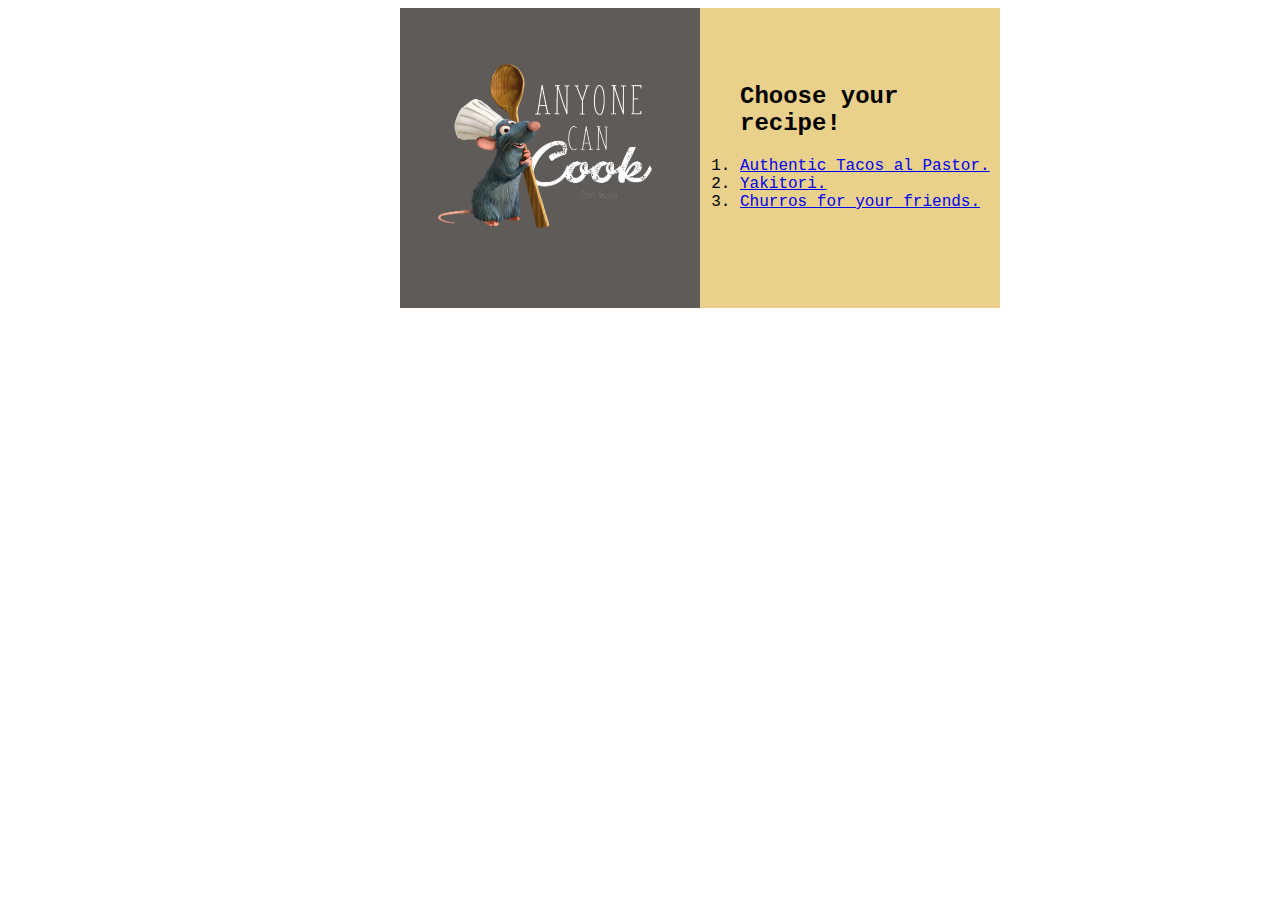
<file: index.html>
<!DOCTYPE html>
<html lang="en">
    <head>
        <meta charset="utf-8">
        <link rel="stylesheet" href="css/style.css">
        <title>Recipes!</title>
    
    </head>
    <body>
        <div>
        <div>
            <img class="img" src="images/remy3.png" alt="Great cook">  
        </div>

        <div class="page">
            <ol class="center">
                <h2>Choose your recipe!</h2>
                <li><a href="recipes/tacos.html">Authentic Tacos al Pastor.</a></li>
                <li><a href="recipes/yakitori.html">Yakitori.</a></li>
                <li><a href="recipes/churros.html">Churros for your friends.</a></li>
            </ol>
        </div>
    </div>
        



    </body>


</html>
</file>
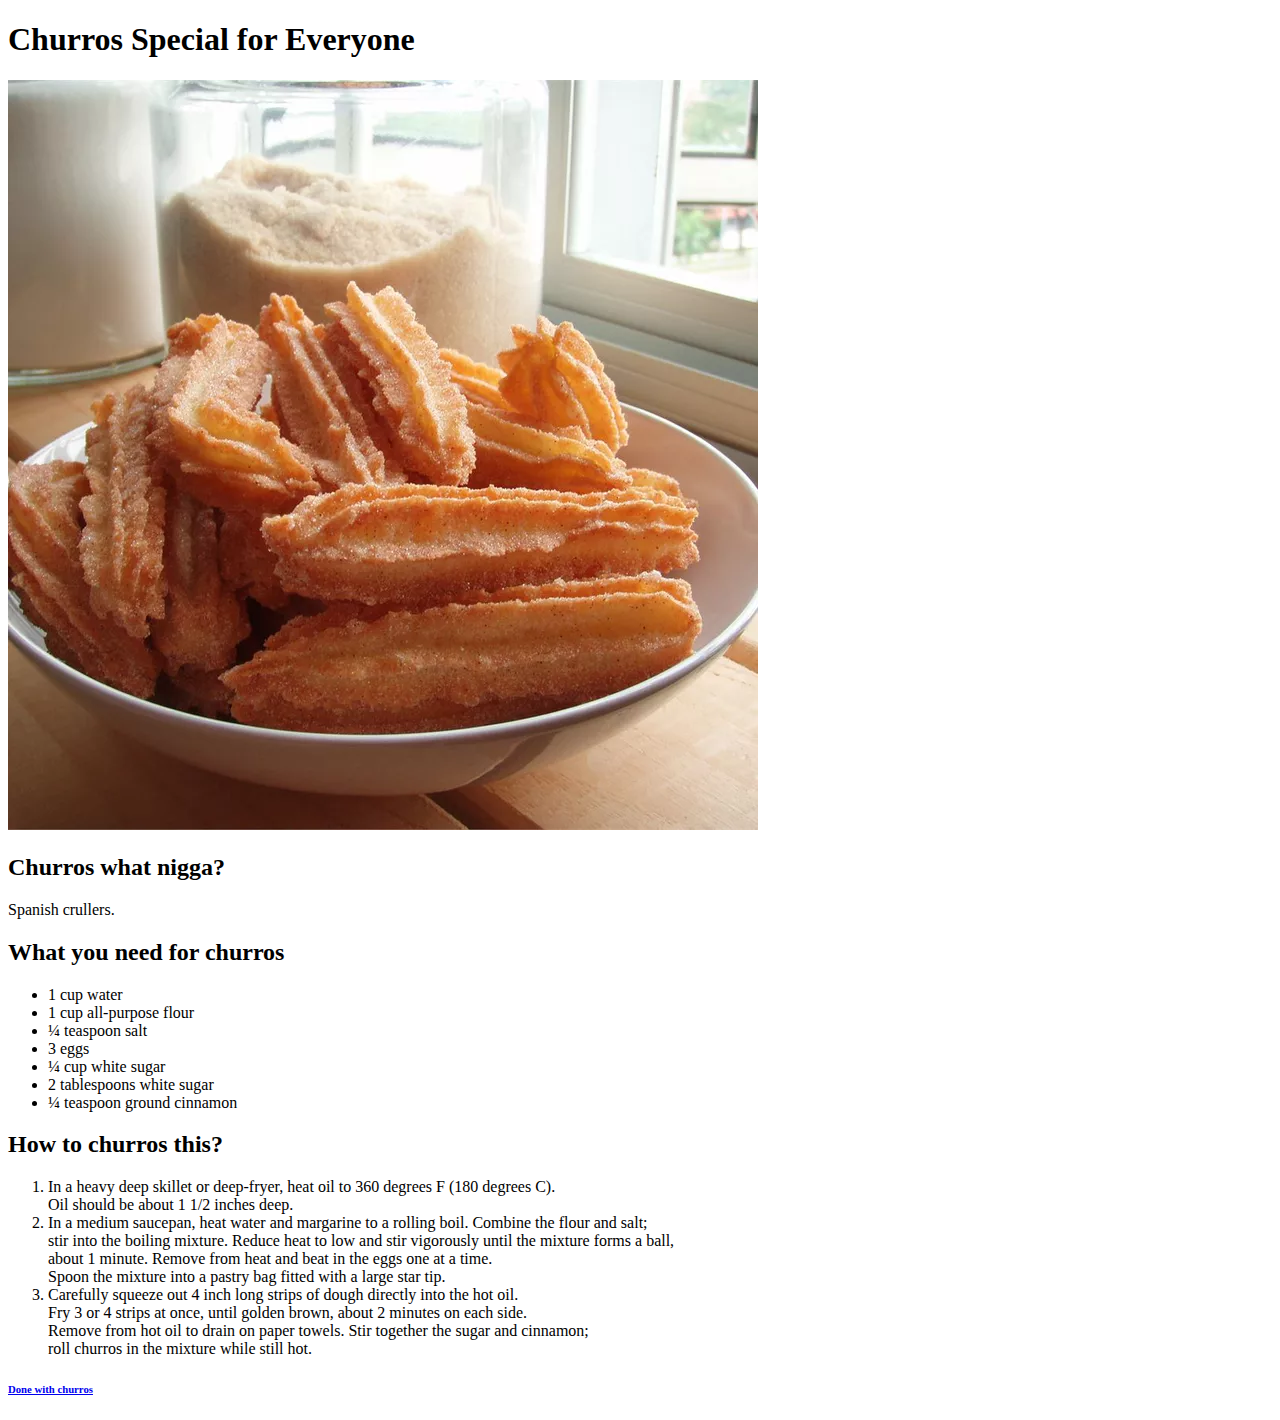
<file: recipes/churros.html>
<!DOCTYPE html>
<html lang="en">
    <head>
        <meta charset="utf-8">
        <title>Churros</title>
    </head>
    <body>
        <h1>Churros Special for Everyone</h1>
        <img src="../images/churros.webp">
        <h2>Churros what nigga?</h2>
        <p>Spanish crullers.</p>
        <h2>What you need for churros</h2>
        <ul>
            <li>1 cup water</li>
            <li>1 cup all-purpose flour</li>
            <li>¼ teaspoon salt</li>
            <li>3 eggs</li>
            <li>¼ cup white sugar</li>
            <li>2 tablespoons white sugar</li>
            <li>¼ teaspoon ground cinnamon</li>
        </ul>
        <h2>How to churros this?</h2>
        <ol>
            <li>In a heavy deep skillet or deep-fryer, heat oil to 360 degrees F (180 degrees C). 
                <br>Oil should be about 1 1/2 inches deep.</li>
            <li>In a medium saucepan, heat water and margarine to a rolling boil. Combine the flour and salt; 
                <br>stir into the boiling mixture. Reduce heat to low and stir vigorously until the mixture forms a ball, 
                <br>about 1 minute. Remove from heat and beat in the eggs one at a time. 
                <br>Spoon the mixture into a pastry bag fitted with a large star tip.</li>
            <li>Carefully squeeze out 4 inch long strips of dough directly into the hot oil. 
                <br>Fry 3 or 4 strips at once, until golden brown, about 2 minutes on each side. 
                <br>Remove from hot oil to drain on paper towels. Stir together the sugar and cinnamon; 
                <br>roll churros in the mixture while still hot.
            </li>

        </ol>
        <h6><a href="../index.html">Done with churros</a></h6>





    </body>


</html>
</file>
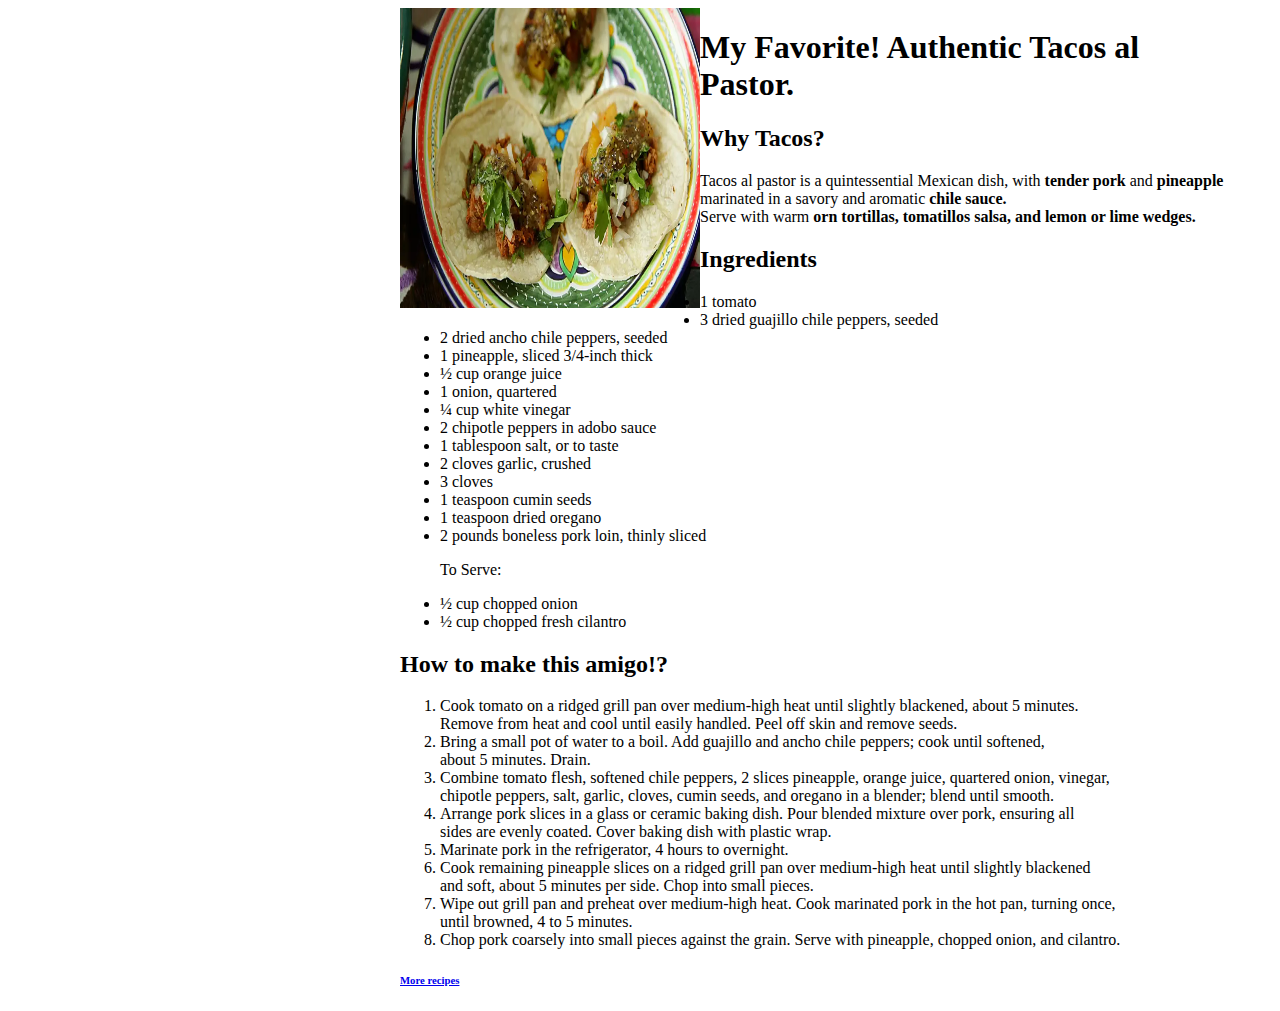
<file: recipes/tacos.html>
<!DOCTYPE html>
<html lang="en">
    <head>
        <meta charset="utf-8">
        <link rel="stylesheet" href="../css/style.css">
        <title>Tacos</title>

    <body>
        <div>
            <div>
                <img class="img" src="../images/tacos.webp">
            </div>
        <h1>My Favorite! Authentic Tacos al Pastor.</h1>
        
        <h2>Why Tacos?</h2>
        <p>Tacos al pastor is a quintessential Mexican dish, 
            with <strong>tender pork</strong> and <strong>pineapple</strong> marinated in a 
            savory and aromatic <strong>chile sauce.</strong><br> 
            Serve with warm <strong>orn tortillas, tomatillos salsa, and lemon or lime wedges.</strong>
        </p>
        <h2>Ingredients</h2>
        <ul>
            <li>1 tomato</li>
            <li>3 dried guajillo chile peppers, seeded</li>
                <li>2 dried ancho chile peppers, seeded</li>
                <li>1 pineapple, sliced 3/4-inch thick</li>
                <li>½ cup orange juice</li>
                <li>1 onion, quartered</li>
                <li>¼ cup white vinegar</li>
                <li>2 chipotle peppers in adobo sauce</li>
                <li>1 tablespoon salt, or to taste</li>
                <li>2 cloves garlic, crushed</li>
                <li>3 cloves</li>
                <li>1 teaspoon cumin seeds</li>
                <li>1 teaspoon dried oregano</li>
                <li>2 pounds boneless pork loin, thinly sliced</li>
                <p>To Serve:</p>
                <li>½ cup chopped onion</li>
                <li>½ cup chopped fresh cilantro</li>
        </ul>
        <h2>How to make this amigo!?</h2>
        <ol>
            <li>Cook tomato on a ridged grill pan over medium-high heat until slightly blackened, about 5 minutes. 
                <br>Remove from heat and cool until easily handled. Peel off skin and remove seeds.
            </li>
            <li>Bring a small pot of water to a boil. Add guajillo and ancho chile peppers; cook until softened, 
                <br>about 5 minutes. Drain.
                
            </li>
            <li>Combine tomato flesh, softened chile peppers, 2 slices pineapple, orange juice, quartered onion, vinegar,
                <br>chipotle peppers, salt, garlic, cloves, cumin seeds, and oregano in a blender; blend until smooth.
            </li>
            <li>Arrange pork slices in a glass or ceramic baking dish. Pour blended mixture over pork, ensuring all 
                <br>sides are evenly coated. Cover baking dish with plastic wrap.</li>
            <li>Marinate pork in the refrigerator, 4 hours to overnight.</li>
            <li>Cook remaining pineapple slices on a ridged grill pan over medium-high heat until slightly blackened 
                <br>and soft, about 5 minutes per side. Chop into small pieces.</li>
            <li>Wipe out grill pan and preheat over medium-high heat. Cook marinated pork in the hot pan, turning once, 
                <br>until browned, 4 to 5 minutes.</li>
            <li>Chop pork coarsely into small pieces against the grain. Serve with pineapple, chopped onion, and cilantro.</li>

        </ol>
        <h6><a href="../index.html">More recipes</a></h6>

    </div>
    </body>
    </head>


</html>
</file>
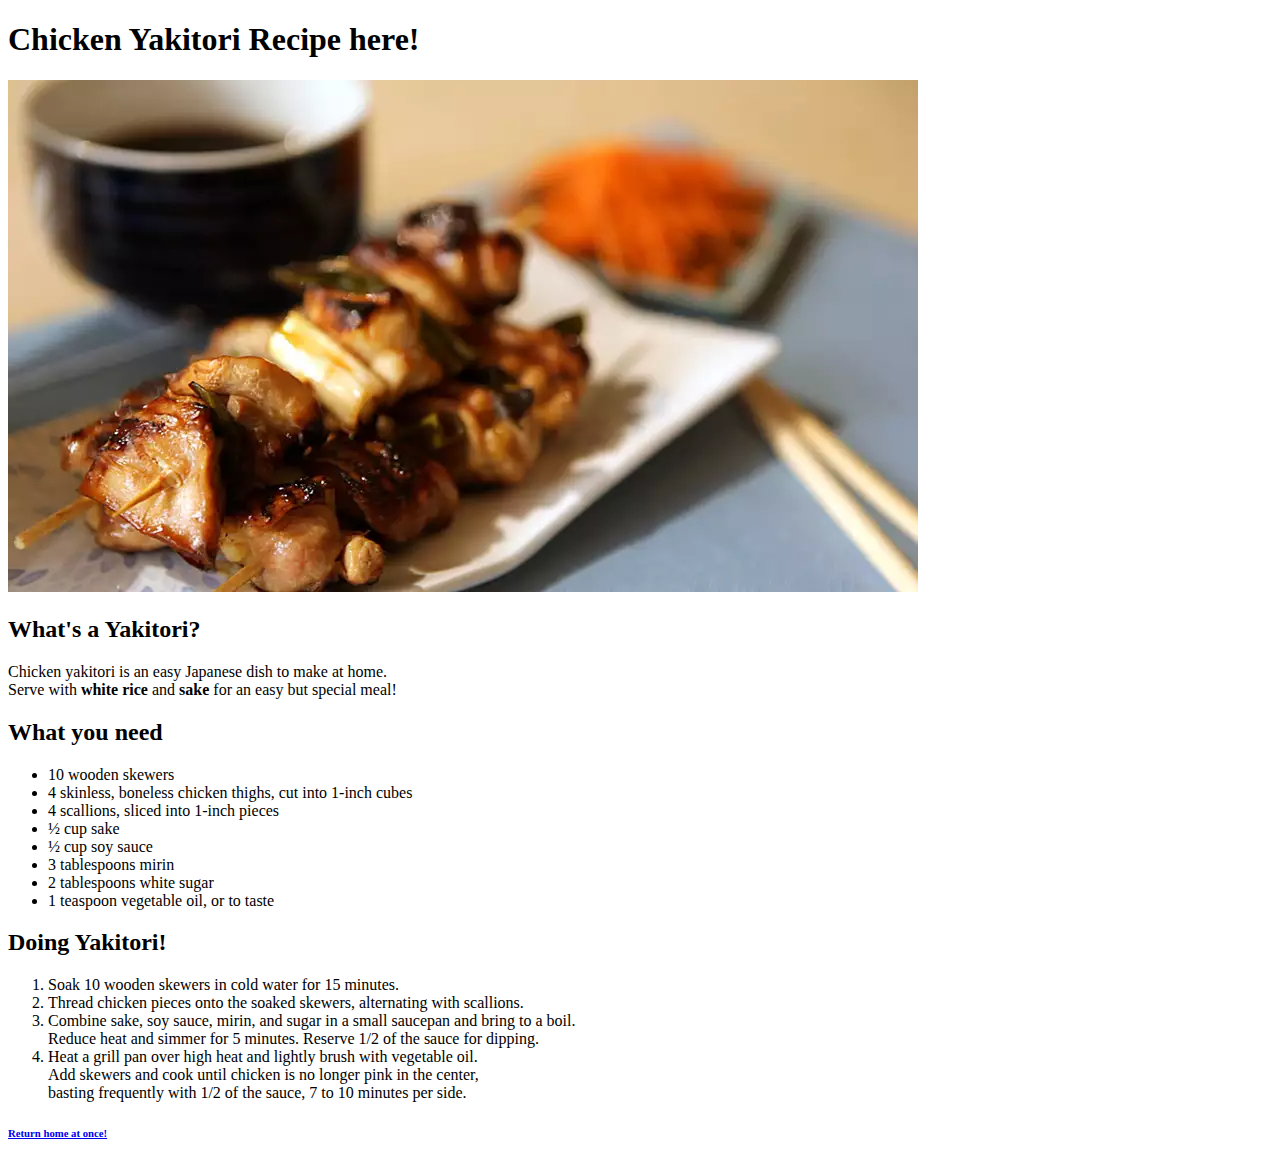
<file: recipes/yakitori.html>
<!DOCTYPE html>
<html lang="en">
    <head>
        <meta charset="utf-8">
        <title>Chicken Yakitori</title>
    </head>
    <body>
        <h1>Chicken Yakitori Recipe here!</h1>
        <img src="../images/yaki.webp">
        <h2>What's a Yakitori?</h2>
        <p>Chicken yakitori is an easy Japanese dish to make at home. 
            <br>Serve with <strong>white rice</strong> and <strong>sake</strong> for an easy but special meal!
        </p>
        <h2>What you need</h2>
        <ul>
            <li>10 wooden skewers</li>
            <li>4 skinless, boneless chicken thighs, cut into 1-inch cubes</li>
            <li>4 scallions, sliced into 1-inch pieces</li>
            <li>½ cup sake</li>
            <li>½ cup soy sauce</li>
            <li>3 tablespoons mirin</li>
            <li>2 tablespoons white sugar</li>
            <li>1 teaspoon vegetable oil, or to taste</li>
        </ul>
        <h2>Doing Yakitori!</h2>
        <ol>
            <li>Soak 10 wooden skewers in cold water for 15 minutes.</li>
            <li>Thread chicken pieces onto the soaked skewers, alternating with scallions.</li>
            <li>Combine sake, soy sauce, mirin, and sugar in a small saucepan and bring to a boil. 
                <br>Reduce heat and simmer for 5 minutes. Reserve 1/2 of the sauce for dipping.
            </li>
            <li>Heat a grill pan over high heat and lightly brush with vegetable oil. 
                <br>Add skewers and cook until chicken is no longer pink in the center, 
                <br>basting frequently with 1/2 of the sauce, 7 to 10 minutes per side.
            </li>

        </ol>
        <h6><a href="../index.html">Return home at once!</a></h6>





    </body>


</html>
</file>
<file: css/style.css>
div {
    float: left;
}



.img {
    width: 300px;
    height: 300px;
    background-color: rgb(94, 91, 89);

}

.page {
    width: 300px;
    height: 300px;
    background-color: rgb(233, 208, 139);
    text-justify: auto;
    align-items: center;
    font-family: 'Courier New', Courier, monospace;
    
}

.center {
    margin-top: 75px;

}

    
    
body {
    width: 1200px;
    margin-left: 400px;

}
</file>
